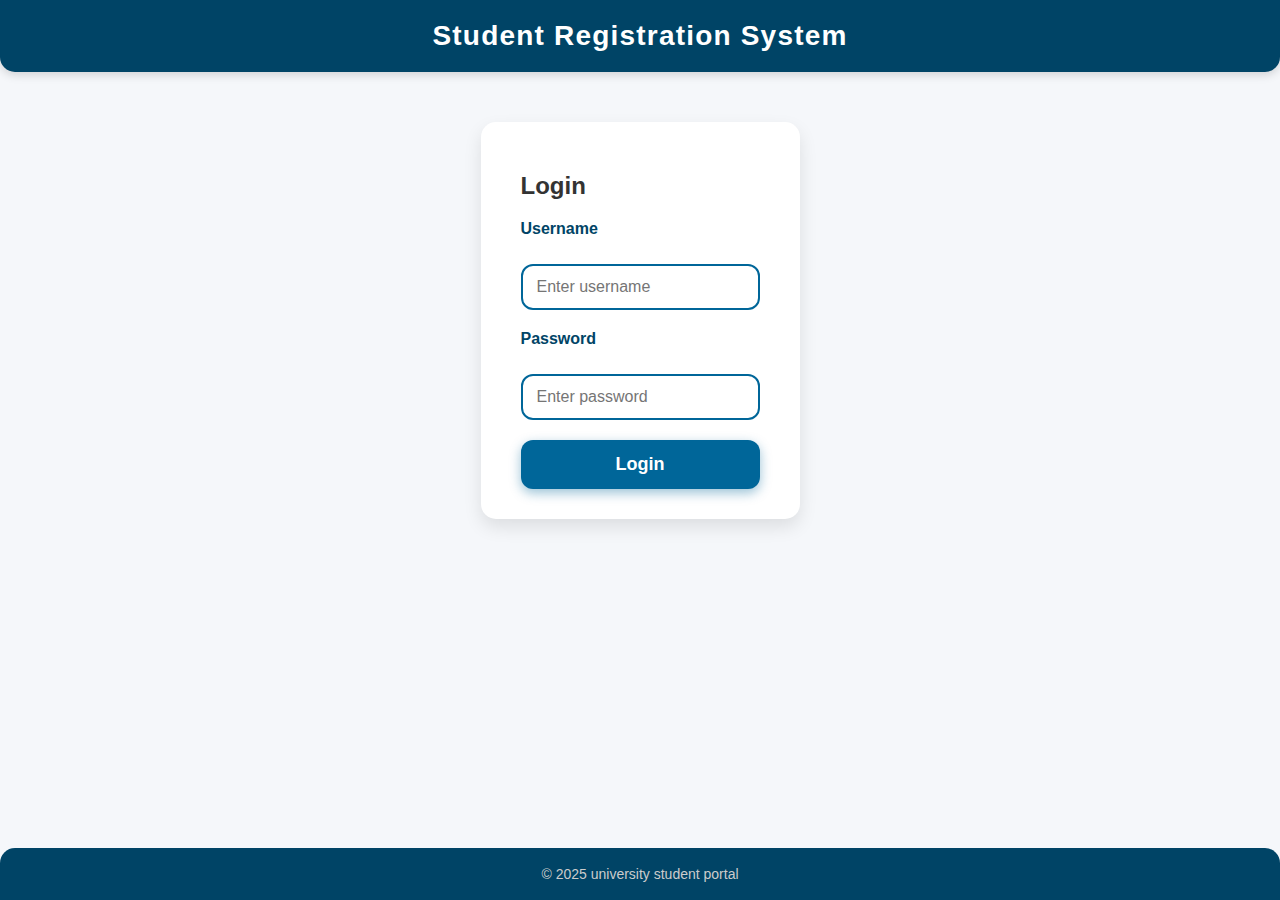
<file: login.html>
<!DOCTYPE html>
<html lang="en">
<head>
  <meta charset="UTF-8" />
  <meta name="viewport" content="width=device-width, initial-scale=1" />
  <title>Student Registration System - Login</title>
  <link rel="stylesheet" href="style.css" />
</head>
<body>
  <header>Student Registration System</header>

  <div class="container" style="max-width: 400px; margin: 50px auto;">

    <h2>Login</h2>

    <form id="loginForm" novalidate>
      <label for="username">Username</label>
      <input type="text" id="username" name="username" placeholder="Enter username" required />

      <label for="password">Password</label>
      <input type="password" id="password" name="password" placeholder="Enter password" required />

      <button type="submit">Login</button>
    </form>

  </div>

  <footer>© 2025 university student portal</footer>

  <script>
    // If already logged in, redirect to dashboard
    if (localStorage.getItem('loggedIn') === 'true') {
      window.location.href = 'index.html';
    }

    document.getElementById('loginForm').addEventListener('submit', function (e) {
      e.preventDefault();
      const username = this.username.value.trim();
      const password = this.password.value.trim();

      if (!username || !password) {
        alert('Please enter username and password.');
        return;
      }

      // Hardcoded demo credentials
      if (username === 'admin' && password === 'password') {
        localStorage.setItem('loggedIn', 'true');
        alert('Login successful!');
        window.location.href = 'index.html';
      } else {
        alert('Invalid username or password.');
      }
    });
  </script>
</body>
</html>
</file>
<file: style.css>
/* Global styles */
body {
  font-family: 'Segoe UI', Tahoma, Geneva, Verdana, sans-serif;
  background: #f5f7fa;
  margin: 0;
  padding: 0;
  color: #333;
  display: flex;
  flex-direction: column;
  min-height: 100vh;
}

.container {
  max-width: 900px;
  margin: 40px auto;
  background: #ffffff;
  padding: 30px 40px;
  border-radius: 15px;
  box-shadow: 0 8px 18px rgba(0,0,0,0.1);
}

header {
  background: #004466;
  color: white;
  padding: 20px 0;
  text-align: center;
  border-radius: 0 0 15px 15px;
  font-size: 28px;
  font-weight: 700;
  letter-spacing: 1.2px;
  user-select: none;
  box-shadow: 0 3px 10px rgba(0,0,0,0.15);
}

nav {
  background: #006699;
  display: flex;
  justify-content: center;
  gap: 25px;
  padding: 14px 0;
  border-radius: 0 0 15px 15px;
  margin-bottom: 30px;
  box-shadow: 0 3px 10px rgba(0,0,0,0.12);
}

nav a {
  color: #e0e0e0;
  text-decoration: none;
  font-weight: 600;
  font-size: 18px;
  padding: 8px 14px;
  border-radius: 10px;
  transition: background-color 0.3s ease, color 0.3s ease;
}

nav a:hover,
nav a.active {
  background: #004466;
  color: #fff;
}

footer {
  text-align: center;
  padding: 18px 0;
  margin-top: auto;
  background: #004466;
  color: #ccc;
  font-size: 14px;
  border-radius: 15px 15px 0 0;
  user-select: none;
}

/* Forms */

form {
  display: flex;
  flex-direction: column;
  gap: 20px;
}

label {
  font-weight: 600;
  font-size: 16px;
  margin-bottom: 6px;
  color: #004466;
}

input[type="text"],
input[type="email"],
input[type="password"],
select {
  padding: 12px 14px;
  font-size: 16px;
  border: 2px solid #006699;
  border-radius: 12px;
  outline-offset: 2px;
  transition: border-color 0.3s ease;
}

input[type="text"]:focus,
input[type="email"]:focus,
input[type="password"]:focus,
select:focus {
  border-color: #004466;
}

button {
  padding: 14px;
  font-size: 18px;
  border: none;
  border-radius: 12px;
  background-color: #006699;
  color: white;
  font-weight: 700;
  cursor: pointer;
  transition: background-color 0.3s ease;
  box-shadow: 0 4px 12px rgba(0,102,153,0.4);
}

button:hover {
  background-color: #004466;
  box-shadow: 0 6px 18px rgba(0,68,102,0.7);
}

/* Student List */

.student-card {
  display: flex;
  justify-content: space-between;
  align-items: center;
  border: 2px solid #006699;
  border-radius: 15px;
  padding: 16px 24px;
  margin-bottom: 20px;
  background-color: #e9f2f8;
  box-shadow: inset 0 0 8px rgba(0,102,153,0.1);
  transition: background-color 0.3s ease;
}

.student-card:hover {
  background-color: #d2e6f8;
}

.student-info p {
  margin: 4px 0;
  font-size: 16px;
  font-weight: 600;
  color: #004466;
}

.student-actions button {
  margin-left: 12px;
  padding: 8px 14px;
  font-size: 14px;
  font-weight: 600;
  background-color: #004466;
  border-radius: 12px;
  box-shadow: 0 3px 8px rgba(0,68,102,0.5);
  transition: background-color 0.3s ease;
}

.student-actions button:hover {
  background-color: #00334d;
}

/* Timetable */

table {
  width: 100%;
  border-collapse: separate;
  border-spacing: 0;
  border-radius: 15px;
  overflow: hidden;
  box-shadow: 0 6px 16px rgba(0, 102, 153, 0.15);
  margin-top: 20px;
}

thead {
  background-color: #004466;
  color: white;
  font-weight: 700;
}

thead th {
  padding: 14px 12px;
  font-size: 16px;
}

tbody td {
  padding: 14px 12px;
  font-size: 15px;
  border-bottom: 1px solid #ddd;
  color: #004466;
  text-align: center;
}

tbody tr:hover {
  background-color: #e0f0ff;
}

tbody td:first-child {
  font-weight: 700;
  text-align: center;
  background-color: #f0f7fb;
}

/* Empty cell style */
.empty {
  color: #999;
  font-style: italic;
}

/* Login Page */

.login-container {
  max-width: 400px;
  margin: 60px auto 40px;
  background-color: #ffffff;
  border-radius: 15px;
  padding: 30px 40px;
  box-shadow: 0 10px 28px rgba(0, 68, 102, 0.25);
  text-align: center;
}

.login-container h2 {
  margin-bottom: 30px;
  color: #004466;
  font-weight: 700;
  font-size: 26px;
}

.login-container form {
  display: flex;
  flex-direction: column;
  gap: 18px;
}

.login-container input[type="text"],
.login-container input[type="password"] {
  border-radius: 12px;
  border: 2px solid #006699;
  padding: 12px 14px;
  font-size: 16px;
  outline-offset: 2px;
  transition: border-color 0.3s ease;
}

.login-container input[type="text"]:focus,
.login-container input[type="password"]:focus {
  border-color: #004466;
}

.login-container button {
  background-color: #006699;
  border-radius: 12px;
  font-weight: 700;
  font-size: 18px;
  padding: 14px;
  cursor: pointer;
  color: white;
  box-shadow: 0 6px 18px rgba(0, 102, 153, 0.6);
  transition: background-color 0.3s ease;
}

.login-container button:hover {
  background-color: #004466;
}

/* Responsive */

@media (max-width: 700px) {
  .container {
    margin: 20px 15px;
    padding: 25px 20px;
  }

  nav {
    flex-direction: column;
    gap: 10px;
  }

  .student-card {
    flex-direction: column;
    align-items: flex-start;
  }

  .student-actions {
    margin-top: 12px;
  }

  table, thead, tbody, th, td, tr {
    font-size: 13px;
  }
}
</file>
